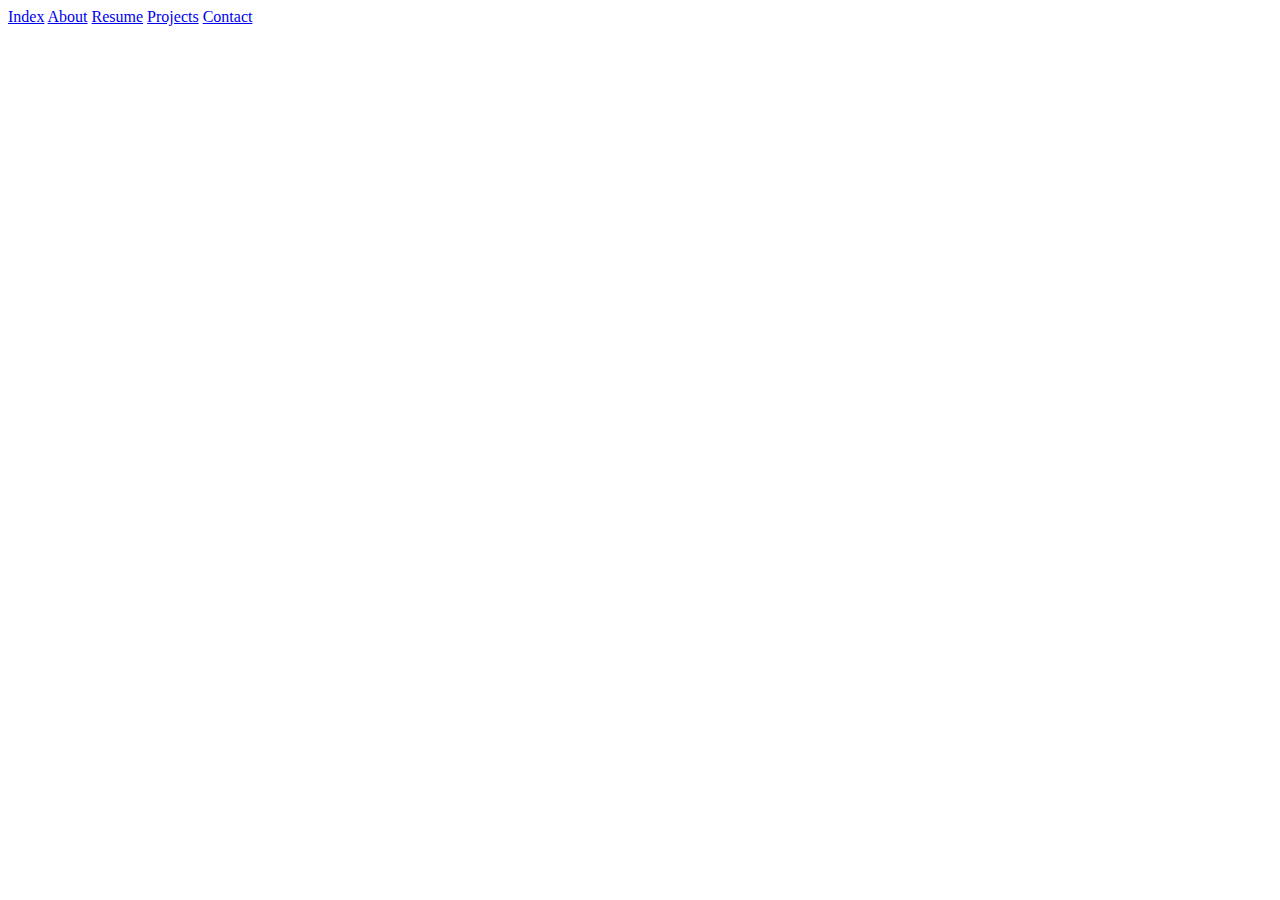
<file: index.html>
<!DOCTYPE html>
<html>
    <head>

<title>Learning CSS</title>
        <link rel="stylesheet" href="indexStyle.css">
    </head>
<body background="https://images2.alphacoders.com/564/thumb-1920-564835.jpg">
    <a href="index.html"> Index</a>
    <a href="about.html"> About</a>
    <a href="resume.html"> Resume</a>
    <a href="projects.html"> Projects</a>
    <a href="contact.html"> Contact</a>
<h1>Hi My Name is James</h1>
    <p id>Basketball Player, Sports Fanatic, Sophmore at Belleville High School, Food Lover, and 2K God</p>


    
</body>
</html>
</file>
<file: indexStyle.css>
#bigparagraph{
      background-color: orange;
}
body{
    color: white
}
#arial{
   font-family: arial;
    color:orange;
{
font-family:"arial", serif;
font-size: 32px;
}
</file>
<file: aboutStyle.css>
body{
    color: white
}
</file>
<file: contactStyle.css>
body{
    color: white
}
</file>
<file: resumeStyle.css>
body{
    color: white
}
</file>
